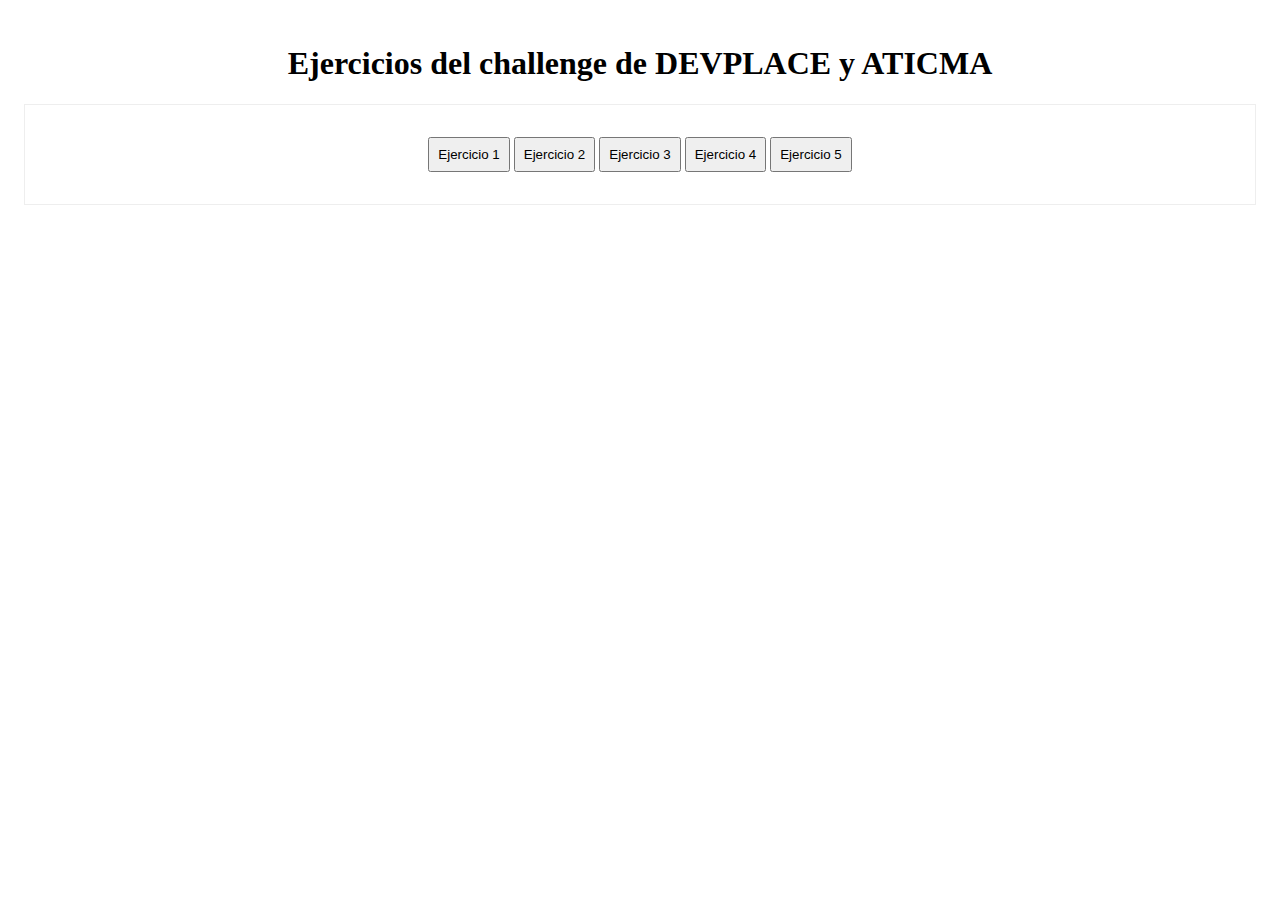
<file: javascript/index.html>
<!DOCTYPE html>
<html lang="en">
<head>
	<meta charset="UTF-8">
	<meta name="viewport" content="width=device-width, initial-scale=1.0">
	<title>Ejercicios Javascript</title>
	<link rel="stylesheet" href="estilos.css">
</head>
<body>
	<div class="contenedor">
		<h1 class="center">Ejercicios del challenge de DEVPLACE y ATICMA</h1>
		<div class="ejercicios">
			<button class="ej" id="ejuno">Ejercicio 1</button>
			<button class="ej" id="ejdos">Ejercicio 2</button>
			<button class="ej" id="ejtres">Ejercicio 3</button>
			<button class="ej" id="ejcuatro">Ejercicio 4</button>
			<button class="ej" id="ejcinco">Ejercicio 5</button>
		</div>
	</div>
	<script src="ejercicios.js"></script>
	<script src="Ejercicio1.js"></script>
	<script src="Ejercicio2.js"></script>
	<script src="Ejercicio3.js"></script>
	<script src="Ejercicio4.js"></script>
	<script src="Ejercicio5.js"></script>
</body>
</html>
</file>
<file: javascript/estilos.css>
.contenedor {
  padding: 1rem;
}
.center {
  text-align: center;
}

.ejercicios {
  text-align: center;
  padding: 1rem;
  border: 1px solid #eee;
}
button {
  padding: 0.5rem;
  margin: 1rem auto;
}
</file>
